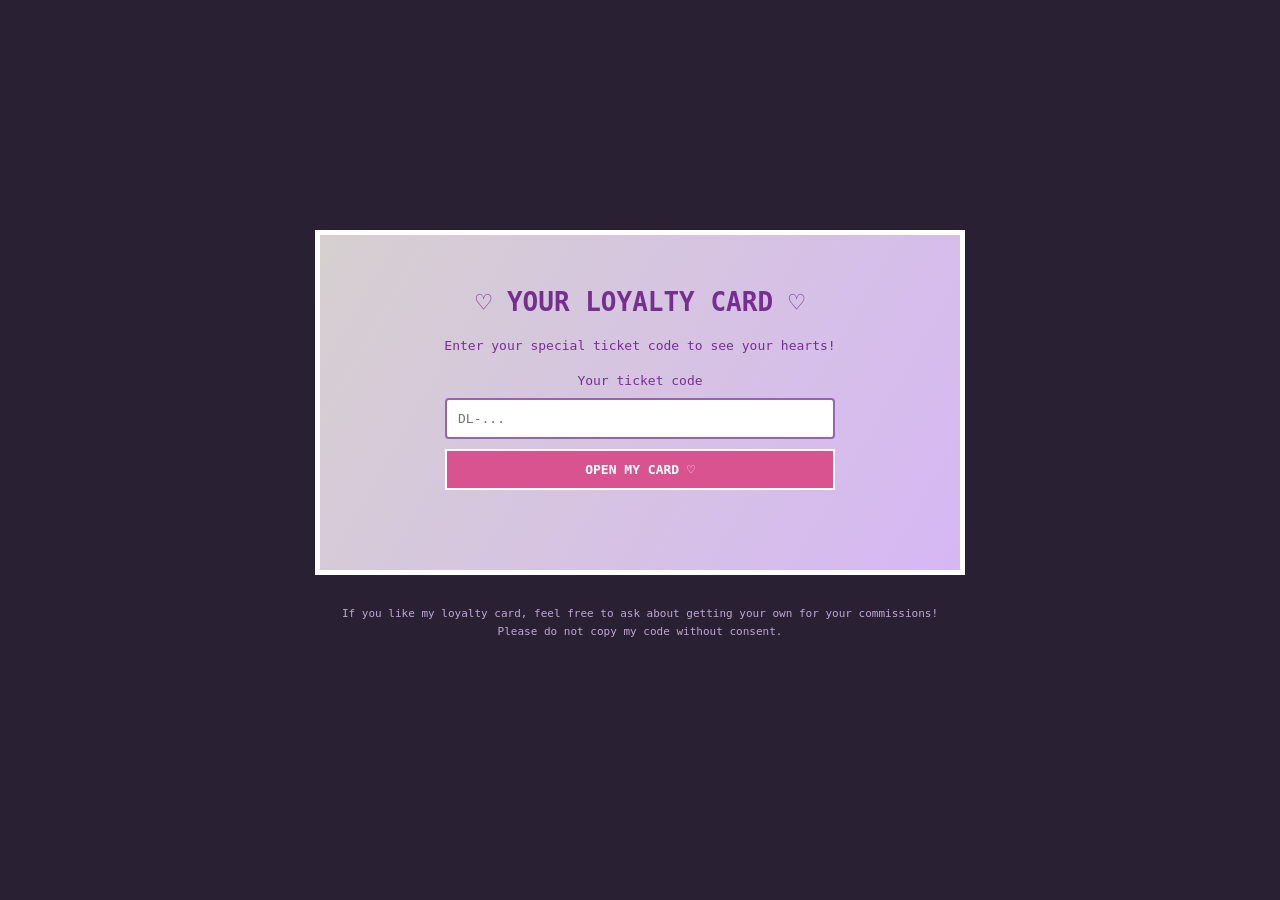
<file: index.html>
<!DOCTYPE html>
<html lang="en">
<head>
  <meta charset="UTF-8">
  <meta name="viewport" content="width=device-width, initial-scale=1.0">
  <title>Pixel Loyalty Card</title>
  <link rel="stylesheet" href="style.css">
  <script src="config.js" defer></script>
  <script src="script.js" defer></script>
</head>
<body>
  <section class="access-panel" id="accessPanel">
    <h1>♡ YOUR LOYALTY CARD ♡</h1>
    <p>Enter your special ticket code to see your hearts!</p>
    <form id="ticketForm">
      <label for="ticketCode">Your ticket code</label>
      <input id="ticketCode" name="ticketCode" type="text" autocomplete="off" spellcheck="false" required placeholder="DL-...">
      <button type="submit">OPEN MY CARD ♡</button>
    </form>
    <p class="status" id="loginStatus" role="status"></p>
  </section>

  <main class="loyalty-card" id="loyaltyCard" hidden>
    <img src="delPixlogo.png" class="logo" alt="Delri's sparkly blue pixel logo">
    <h2>Scratch to fill the hearts! One commission = 1 heart!</h2>
    <h3>Fill all the hearts to get one free item :)</h3>
    <p id="stampStatus" class="stamp-status" role="status"></p>
    <div class="stamp-row" id="stampRow"></div>
    <div class="reward"><span>FREE!</span></div>
    <p id="rewardStatus" class="stamp-status"></p>
    <p class="description">FREE ITEM WILL BE OF AN SD CHARA, EMOTE OR SIMPLE ASSET.</p>
    <p class="status" id="saveStatus" role="status"></p>
    <button id="changeTicket" class="subtle-button" type="button">Use a different ticket code</button>
  </main>

  <footer class="site-footer">
    <p>If you like my loyalty card, feel free to ask about getting your own for your commissions!</p>
    <p>Please do not copy my code without consent.</p>
  </footer>
</body>
</html>
</file>
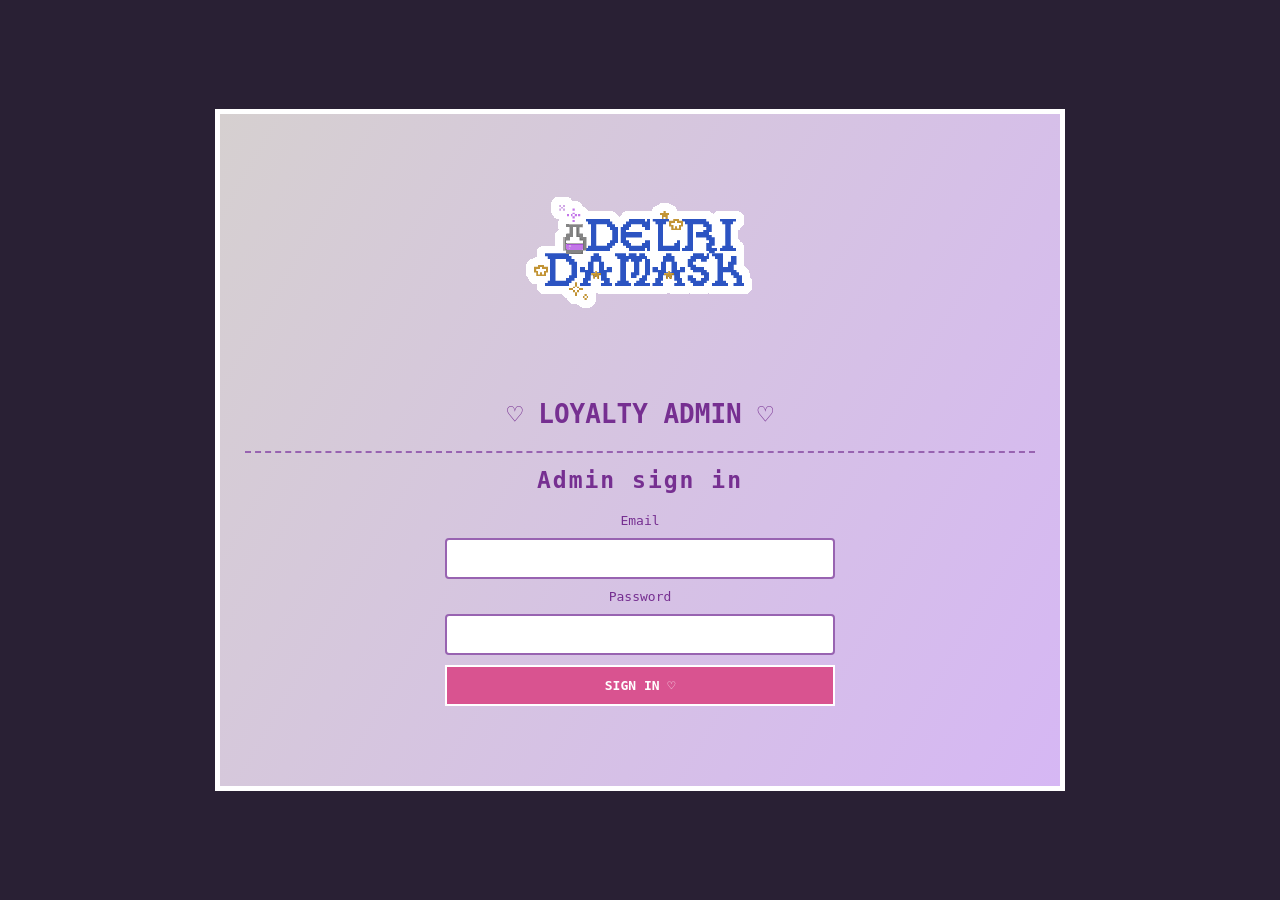
<file: admin.html>
<!DOCTYPE html>
<html lang="en">
<head>
  <meta charset="UTF-8">
  <meta name="viewport" content="width=device-width, initial-scale=1.0">
  <title>Delri's Loyalty Admin ♡</title>
  <link rel="stylesheet" href="style.css">
  <script src="config.js" defer></script>
  <script type="module" src="admin.js?v=3"></script>
</head>
<body>
  <main class="admin-panel">
    <img src="delPixlogo.png" class="logo" alt="Delri's pixel logo">
    <h1>♡ LOYALTY ADMIN ♡</h1>
    <section id="loginSection">
      <h2>Admin sign in</h2>
      <form id="adminLogin">
        <label for="adminEmail">Email</label>
        <input type="email" id="adminEmail" required autocomplete="username">
        <label for="adminPassword">Password</label>
        <input type="password" id="adminPassword" required autocomplete="current-password">
        <button type="submit">SIGN IN ♡</button>
      </form>
    </section>
    <div id="adminControls" hidden>
      <button type="button" id="signOut">Sign out</button>
      <section>
        <h2>Choose ticket collection</h2>
        <label for="environment">Environment</label>
        <select id="environment">
          <option value="dev">Developer testing (safe playground)</option>
          <option value="live">Real customer tickets</option>
        </select>
        <button type="button" id="refreshTickets">Refresh tickets</button>
      </section>
      <section>
        <h2>Create a ticket ♡</h2>
        <form id="createTicket">
          <label for="customerLabel">Customer name or nickname</label>
          <input id="customerLabel" required maxlength="100" placeholder="Customer nickname">
          <button type="submit">CREATE TICKET</button>
        </form>
        <div id="newCode" class="new-code" hidden>
          <strong>Copy this code NOW! It cannot be recovered later.</strong>
          <code id="generatedCode"></code>
          <button type="button" id="copyCode">Copy ticket code</button>
        </div>
      </section>
      <section>
        <h2>Customer tickets</h2>
        <div id="ticketList"></div>
      </section>
    </div>
    <p id="adminStatus" class="status" role="status"></p>
  </main>
</body>
</html>
</file>
<file: style.css>
* { box-sizing: border-box; }
body { margin: 0; min-height: 100vh; display: flex; flex-direction: column; justify-content: center; align-items: center; background: #292034; font-family: monospace; }
.loyalty-card { width: min(95vw, 850px); min-height: 450px; padding: 30px 20px; text-align: center; color: #762f91; background: linear-gradient(120deg, #d6d0d0, #d6b7f4); border: 5px solid white; }
.logo { display: block; width: 230px; max-width: 100%; height: auto; margin: 0 auto 25px; image-rendering: pixelated; }
h2 { margin: 0 0 15px; font-size: clamp(13px, 2.5vw, 23px); letter-spacing: 2px; }
h3 { margin: 0 0 25px; font-size: clamp(12px, 2vw, 18px); letter-spacing: 1px; }
.stamp-row { display: flex; justify-content: center; gap: 12px; margin: 20px auto 30px; }
.stamp { position: relative; width: 105px; min-width: 0; aspect-ratio: 1; flex-shrink: 1; }
.pink-heart, .scratch-layer { position: absolute; inset: 0; width: 100%; height: 100%; image-rendering: pixelated; }
.pink-heart { object-fit: contain; }
.scratch-layer { cursor: crosshair; touch-action: none; }
.reward { width: 110px; height: 90px; margin: 20px auto; display: grid; place-items: center; background: #d95390; color: white; font-size: 27px; font-weight: bold; clip-path: polygon(20% 0%, 40% 0%, 40% 12%, 60% 12%, 60% 0%, 80% 0%, 80% 12%, 100% 12%, 100% 55%, 85% 55%, 85% 75%, 65% 75%, 50% 100%, 35% 75%, 15% 75%, 15% 55%, 0% 55%, 0% 12%, 20% 12%); }
.description { margin-top: 25px; font-size: 13px; letter-spacing: 1px; }
.site-footer { width: min(95vw, 850px); margin: 15px auto; padding: 12px 20px; text-align: center; font-family: monospace; font-size: 11px; color: #bfa8d3; }
.site-footer p { margin: 5px 0; }
@media (max-width: 600px) { .loyalty-card { padding: 20px 10px; } .logo { width: 180px; } .stamp-row { gap: 5px; } .description { font-size: 11px; } .site-footer { font-size: 10px; } }


/* ACCESS + LIVE TICKET CONTROLS */
[hidden] { display: none !important; }
.access-panel, .admin-panel {
  width: min(95vw, 650px);
  padding: 30px 25px;
  border: 5px solid #fff;
  background: linear-gradient(120deg, #d6d0d0, #d6b7f4);
  color: #762f91;
  text-align: center;
}
.access-panel h1, .admin-panel h1 { font-size: clamp(17px,3vw,26px); }
.access-panel form, .admin-panel form { display: grid; gap: 10px; margin: 20px auto; max-width: 390px; }
input, select, button { font: inherit; }
input, select { min-width: 0; padding: 11px; border: 2px solid #9863b1; border-radius: 4px; }
button { padding: 11px 15px; background: #d95390; color: #fff; border: 2px solid #fff; cursor: pointer; font-weight: bold; }
button:disabled { opacity: .6; cursor: wait; }
button:hover:not(:disabled) { background: #aa3d79; }
.subtle-button { font-size: 11px; margin-top: 12px; }
.status { min-height: 1.5em; font-size: 12px; overflow-wrap: anywhere; }
.stamp-status { font-size: 14px; font-weight: bold; }
.stamp.locked { opacity: .48; filter: grayscale(.7); }
.admin-panel { width: min(95vw, 850px); margin: 24px auto; }
.admin-panel section { border-top: 2px dashed #9863b1; padding-top: 14px; margin-top: 22px; }
.admin-panel .ticket-item { text-align: left; padding: 14px; margin: 12px 0; border: 2px solid #fff; background: #f7eafa; overflow-wrap: anywhere; }
.admin-panel .ticket-item button { margin: 5px 5px 0 0; }
.admin-panel .new-code { padding: 12px; border: 2px dashed #762f91; background: #fff; overflow-wrap: anywhere; }
.admin-panel .new-code code { display: block; margin: 8px 0; user-select: all; }
</file>
